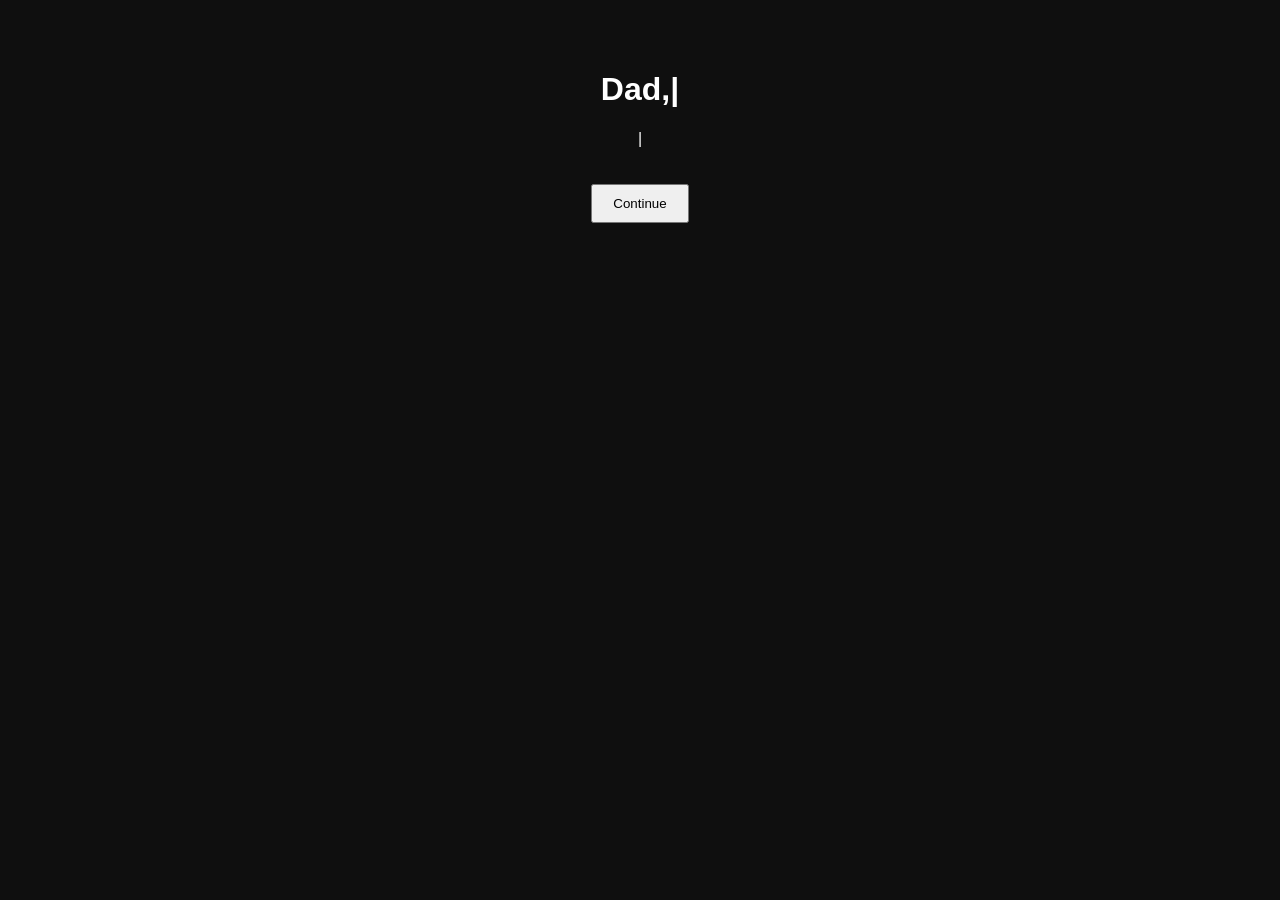
<file: index.html>
<!DOCTYPE html>
<html>
<head>
  <title>Intro</title>
  <link rel="stylesheet" href="style.css">
</head>

<body>

<div class="center">

  <h1 class="typewriter" data-text="Dad,"></h1>
  <p class="typewriter" data-text="Hear me out."></p>

  <a href="page2.html">
    <button>Continue</button>
  </a>

</div>

<script src="script.js"></script>
</body>
</html>
</file>
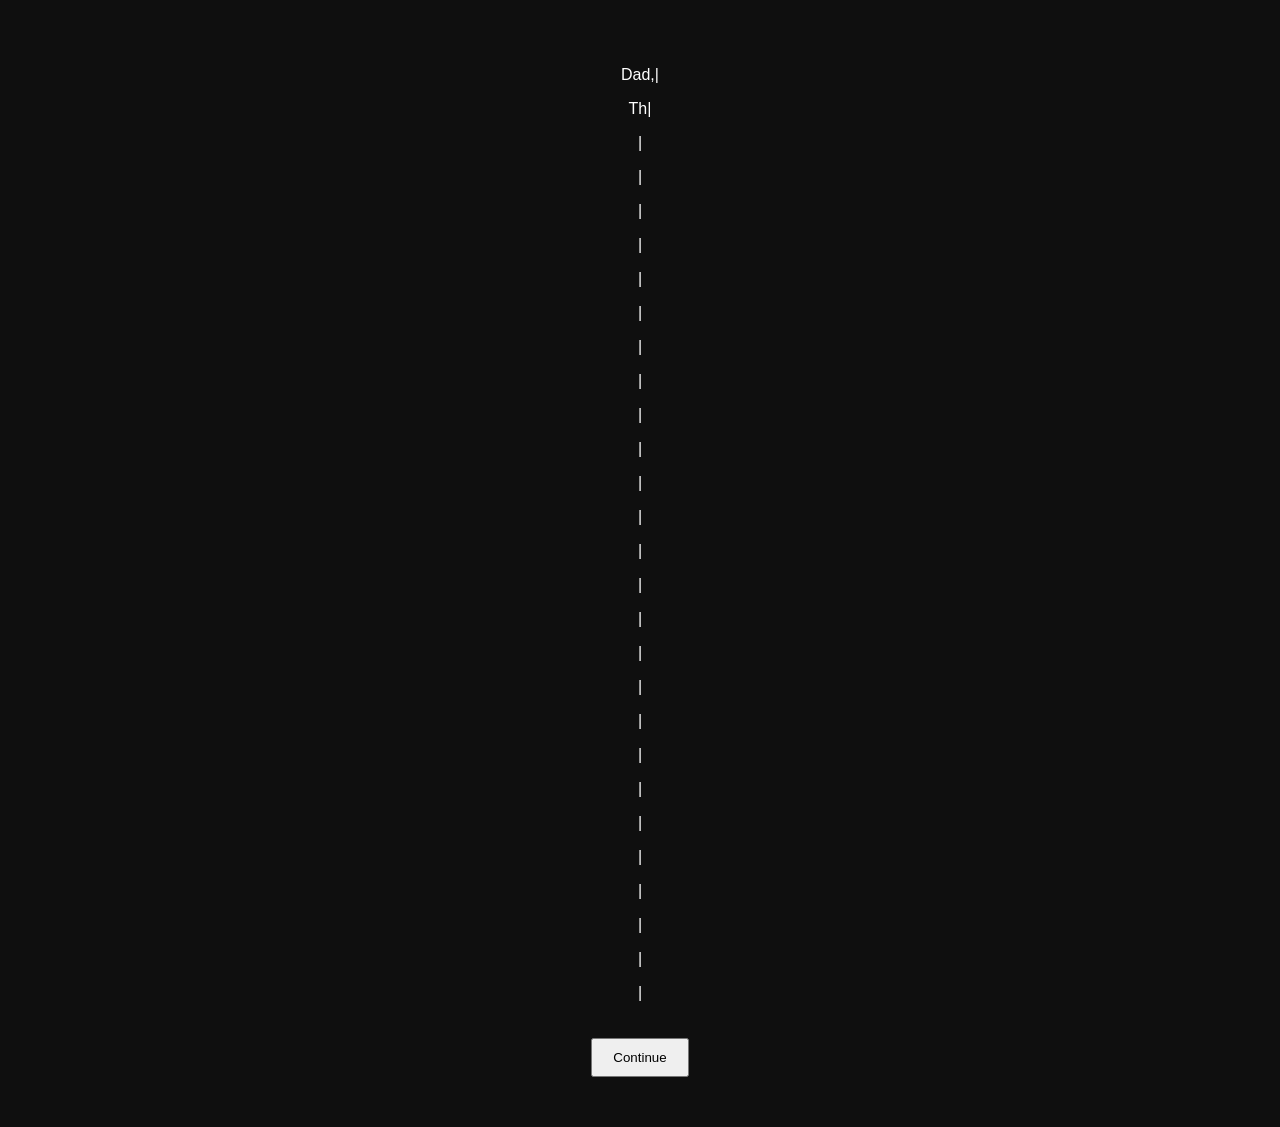
<file: page2.html>
<!DOCTYPE html>
<html>
<head>
  <title>Letter</title>
  <link rel="stylesheet" href="style.css">
</head>

<body>

<div class="center">

  <p class="typewriter" data-text="Dad,"></p>

  <p class="typewriter" data-text="The last time we spoke about this, things didn't go very well. Looking back, I can see that there was a lot of miscommunication between us. I could have handled the situation better than I did, and for that, I want to apologize. I know I let you down."></p>

  <p class="typewriter" data-text="As time has passed, I've had the chance to reflect on everything that happened. I understand your perspective much better now, and honestly, I don't blame you for feeling the way you did. From where you were standing, you were trying to make the best decision based on the information you had. I respect that."></p>

  <p class="typewriter" data-text="What I hope is that you can also understand my perspective."></p>

  <p class="typewriter" data-text="The situation with school was never a premeditated plan. My original intention was to do both things at the same time and make progress on all fronts. Things didn't unfold the way I expected, and I regret the outcome. If I could go back and fix it, I would. Unfortunately, I can't change what has already happened. All I can do now is take responsibility for it and focus on what comes next."></p>

  <p class="typewriter" data-text="This is why I'm asking you to consider Nairobi."></p>

  <p class="typewriter" data-text="For the first time in a long time, I want to make a decision based not on what is easiest for me today, but on what will benefit me years from now. Staying at home in Nakuru feels safe and comfortable, but I don't believe comfort is what I need right now. I believe I need an environment that challenges me, pushes me, and forces me to grow."></p>

  <p class="typewriter" data-text="Moving to Nairobi is not about running away from responsibility. It's about moving toward opportunity."></p>

  <p class="typewriter" data-text="The practical side is simple. I would be able to do my bridging course and prepare for my exam in November from one place. Everything I need academically would be within reach, allowing me to focus fully on completing this chapter of my education."></p>

  <p class="typewriter" data-text="But there is another side to this that I feel is equally important."></p>

  <p class="typewriter" data-text="You have always known that I have been interested in trading. This isn't a new passion that appeared overnight. In fact, I was one of the first people in my circle to explore it seriously and introduce others to it. Many of the people I started alongside have progressed significantly. Today, some of them are making good money and continuing to improve."></p>

  <p class="typewriter" data-text="When I spoke about friends before, I don't think I explained myself properly. My desire to move isn't because I want to follow them around or depend on them. What interests me is the environment they now have access to."></p>

  <p class="typewriter" data-text="Nairobi offers exposure that simply doesn't exist in many other places. There are trading communities, experienced mentors, live trading sessions, networking opportunities, and people who spend every day sharpening their skills together. The value isn't just in being around friends. The value is in being around people who are actively pursuing the same goals and learning from individuals who have already achieved results."></p>

  <p class="typewriter" data-text="I know how much of a difference that environment can make."></p>

  <p class="typewriter" data-text="I'm not asking to go to Nairobi so I can waste time. I'm asking to go because I want to take advantage of every opportunity available while I prepare for my exam. I want to study. I want to learn. I want to improve. I want to spend these next few months building skills and positioning myself for the future."></p>

  <p class="typewriter" data-text="Even James was hesitant at first. I remember mentioning the same concerns when he was paying his school fees. That's how serious this decision is. It's not a casual thought. It's something I've spent a lot of time considering."></p>

  <p class="typewriter" data-text="I know this request is a stretch."></p>

  <p class="typewriter" data-text="I know there are risks."></p>

  <p class="typewriter" data-text="I know success is never guaranteed."></p>

  <p class="typewriter" data-text="But I also know myself."></p>

  <p class="typewriter" data-text="I know how much time I have invested into understanding markets. I know how much effort I have put into learning price action, chart analysis, and trading psychology. More importantly, I know how committed I am to becoming exceptional at it. Not because it is easy, but because it is one of the few things I have genuinely remained passionate about over the years."></p>

  <p class="typewriter" data-text="The ultimate goal has always been the same: to build a stable and successful future. Trading is not the only path to that future, but I believe it is a skill with extraordinary potential when approached with discipline, patience, and proper mentorship."></p>

  <p class="typewriter" data-text="There are countless details and experiences that I haven't included here, but the core message is simple:"></p>

  <p class="typewriter" data-text="Give me the opportunity to go to Nairobi, complete my bridging course, prepare for my exam, learn from experienced mentors, connect with serious communities, and fully utilize the opportunities available there."></p>

  <p class="typewriter" data-text="I won't waste them."></p>

  <p class="typewriter" data-text="The past year has felt like one setback after another. I've made mistakes. I've faced disappointments. I've learned lessons the hard way. But rather than focus on everything that has gone wrong, I want to focus on what can still go right."></p>

  <p class="typewriter" data-text="I genuinely believe that the next four months can change the direction of my year and, potentially, the direction of my future."></p>

  <p class="typewriter" data-text="All I'm asking for is the chance to prove it."></p>

  <a href="page3.html">
    <button>Continue</button>
  </a>

</div>

<script src="script.js"></script>
</body>
</html>
</file>
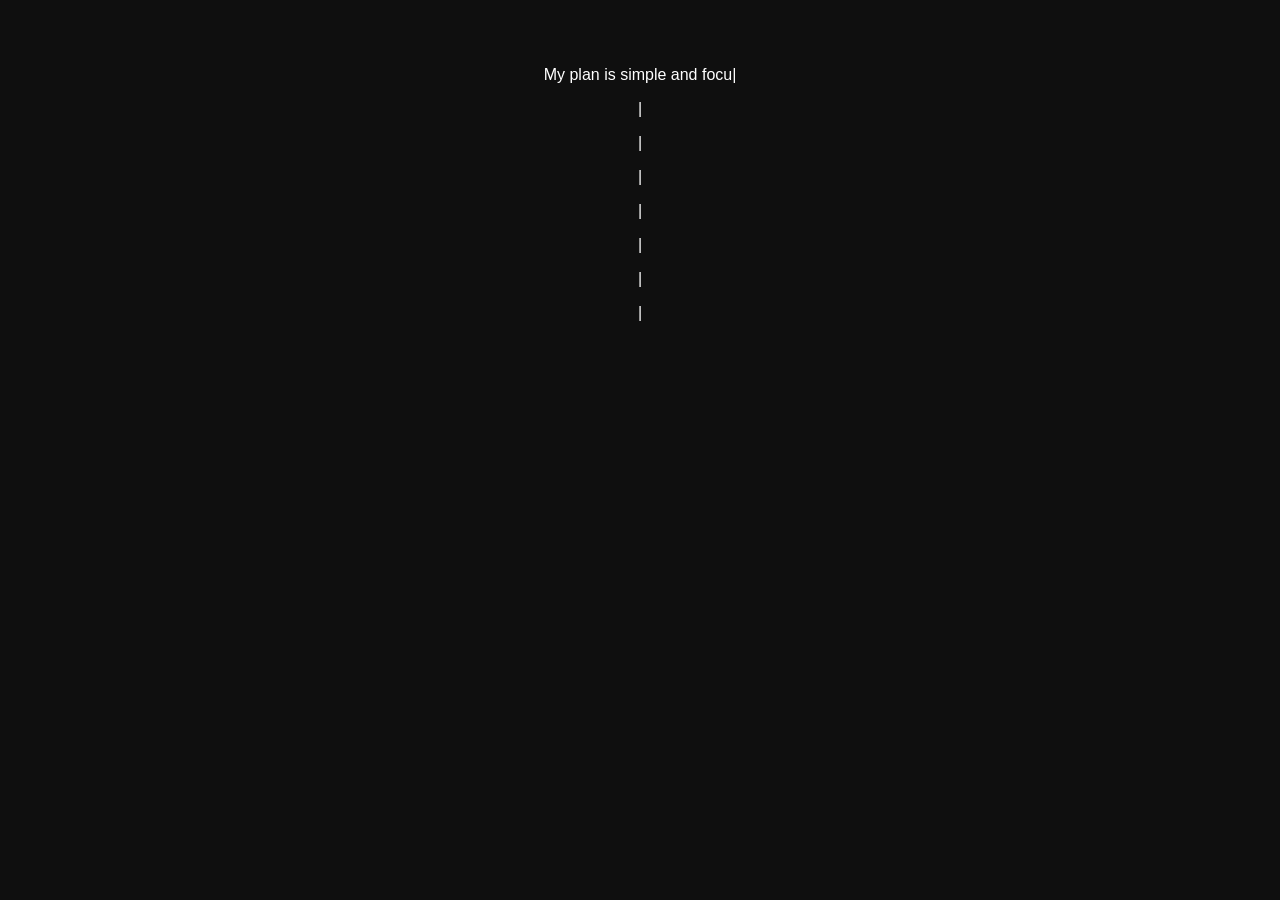
<file: page3.html>
<!DOCTYPE html>
<html>
<head>
  <title>Plan</title>
  <link rel="stylesheet" href="style.css">
</head>

<body>

<div class="center">

  <p class="typewriter" data-text="My plan is simple and focused."></p>

  <p class="typewriter" data-text="Move to Nairobi and settle in."></p>

  <p class="typewriter" data-text="Complete my bridging course."></p>

  <p class="typewriter" data-text="Prepare fully for my November exam."></p>

  <p class="typewriter" data-text="Be in an environment that supports academic discipline and personal growth."></p>

  <p class="typewriter" data-text="Attend structured learning sessions and mentorship opportunities."></p>

  <p class="typewriter" data-text="Build consistency, discipline, and focus over the next few months."></p>

  <p class="typewriter" data-text="Use this period to reset and position myself for long-term success."></p>

</div>

<script src="script.js"></script>
</body>
</html>
</file>
<file: style.css>
body {
  margin: 0;
  background: #0f0f0f;
  color: white;
  font-family: Arial;
}

.center {
  text-align: center;
  padding: 50px;
}

button {
  margin-top: 20px;
  padding: 10px 20px;
  cursor: pointer;
}

.typewriter::after {
  content: "|";
  animation: blink 0.8s infinite;
}

@keyframes blink {
  50% { opacity: 0; }
}
</file>
